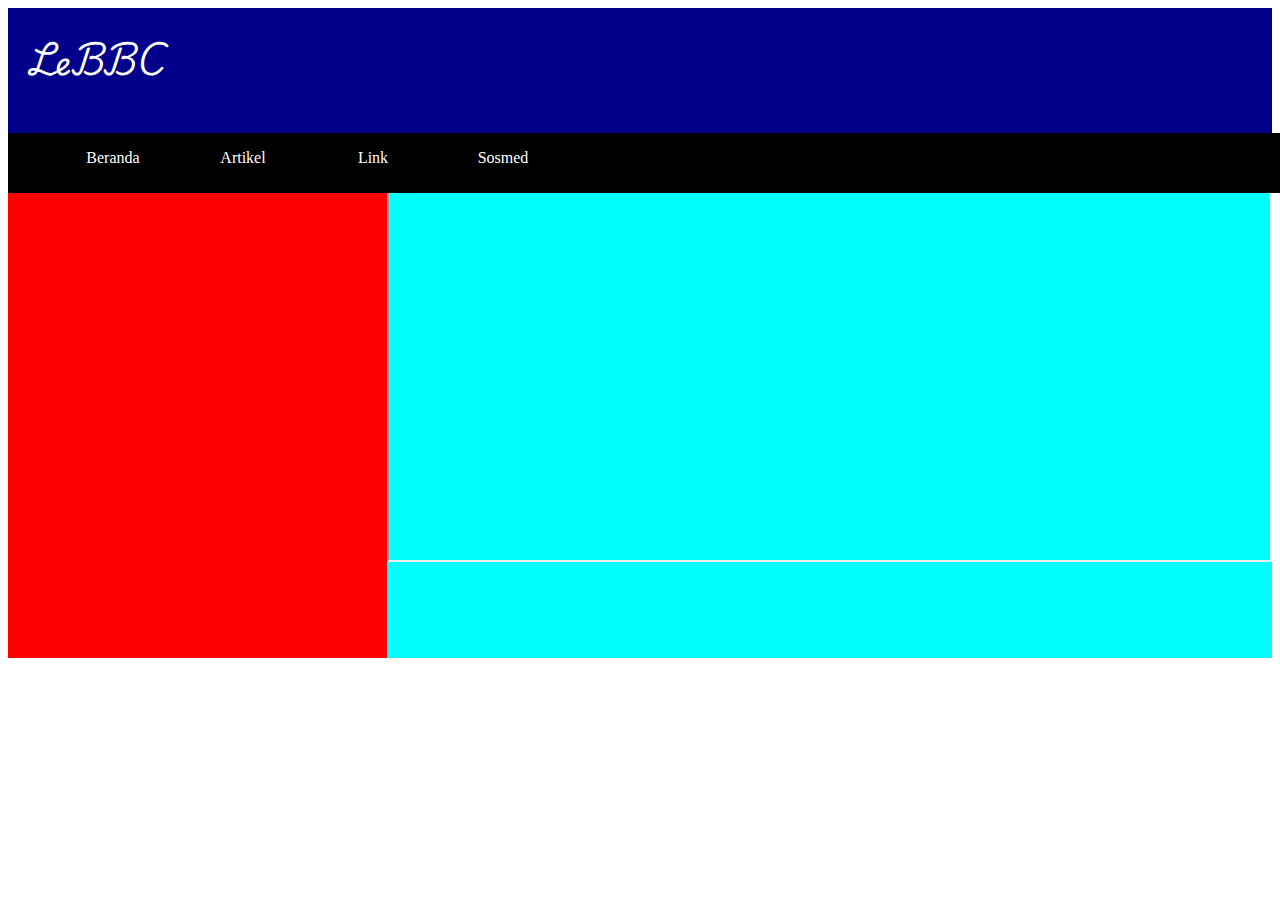
<file: index.html>
<html>
    <head>
        <title>Beranda</title>
        <link rel="stylesheet" href="beranda.css">
        <link rel="preconnect" href="https://fonts.googleapis.com">
<link rel="preconnect" href="https://fonts.gstatic.com" crossorigin>
<link href="https://fonts.googleapis.com/css2?family=Pacifico&family=Playwrite+IN:wght@100..400&display=swap" rel="stylesheet">
    </head>
    <body>
        <div id="header">
            <h1 id="nama">LeBBC</h1>
            <div id="menu-bar">
                <ul id="daftar-menu">
                    <li class="menu">Beranda</li>
                    <li id="open-artikel" class="menu">Artikel
                        <ul id="menu-artikel">
                        <a href>"pendidikan.html"><li class="artikel">pendidikan</li></a>
                        <li class="artikel">kesehatan</li>
                        <li class="artikel">olahraga</li>
                        </ul>
                    </li>
                    <li class="menu">Link</li>
                    <li id="open-sosmed" class="menu">Sosmed
                        <ul id="menu-sosmed">
                        <li class="sosmed">tiktok</li>
                        <li class="sosmed">facebook</li>
                        <li class="sosmed">whatsapp</li>
                        <li class="sosmed">instagram</li>
                        <li class="sosmed">spotify</li>
                        <li class="sosmed">threads</li>
                        </ul>
                    </li>
                 </ul>
            
            </div>
        </div>
        <div id="content">
                <div id="side-menu"></div>
                <div id="isi">
                <iframe id="set-video" src="https://www.youtube.com/embed/AOtN5l7NEXY"></iframe>
                </div>
        </div>
        
    
    
    
    
    </body>
</html>
</file>
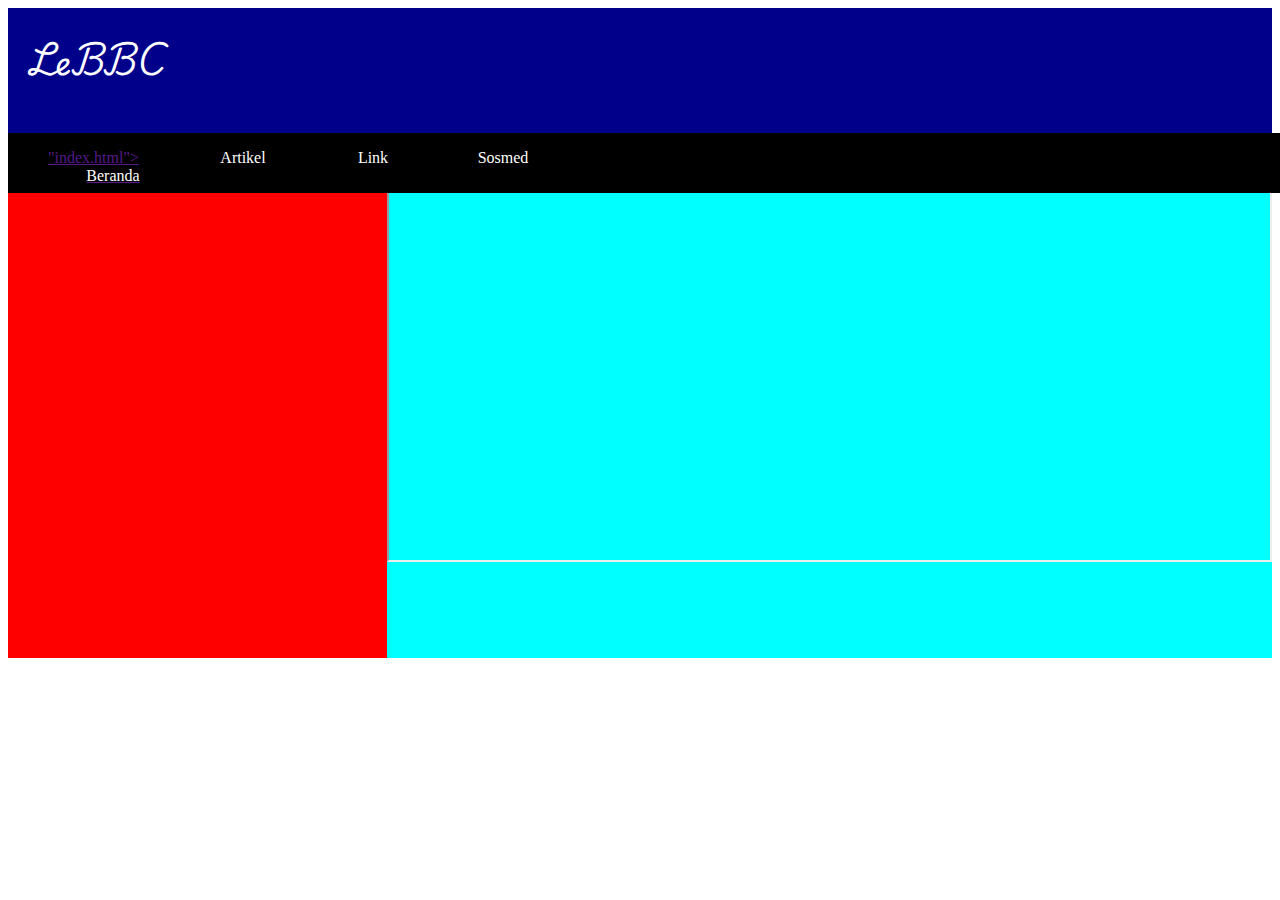
<file: pendidikan.html>
<html>
    <head>
        <title>Beranda</title>
        <link rel="stylesheet" href="beranda.css">
        <link rel="preconnect" href="https://fonts.googleapis.com">
<link rel="preconnect" href="https://fonts.gstatic.com" crossorigin>
<link href="https://fonts.googleapis.com/css2?family=Pacifico&family=Playwrite+IN:wght@100..400&display=swap" rel="stylesheet">
    </head>
    <body>
        <div id="header">
            <h1 id="nama">LeBBC</h1>
            <div id="menu-bar">
                <ul id="daftar-menu">
                    <a href>"index.html"><li class="menu">Beranda</li></a>
                    <li id="open-artikel" class="menu">Artikel
                        <ul id="menu-artikel">
                        <li class="artikel">pendidikan</li>
                        <li class="artikel">kesehatan</li>
                        <li class="artikel">olahraga</li>
                        </ul>
                    </li>
                    <li class="menu">Link</li>
                    <li id="open-sosmed" class="menu">Sosmed
                        <ul id="menu-sosmed">
                        <li class="sosmed">tiktok</li>
                        <li class="sosmed">facebook</li>
                        <li class="sosmed">whatsapp</li>
                        <li class="sosmed">instagram</li>
                        <li class="sosmed">spotify</li>
                        <li class="sosmed">threads</li>
                        </ul>
                    </li>
                 </ul>
            
            </div>
        </div>
        <div id="content">
                <div id="side-menu"></div>
                <div id="isi">
                <iframe id="set-video" src="https://www.youtube.com/embed/qcLEKH7oJ0w"></iframe>
                </div>
        </div>
        
    
    
    
    
    </body>
</html>
</file>
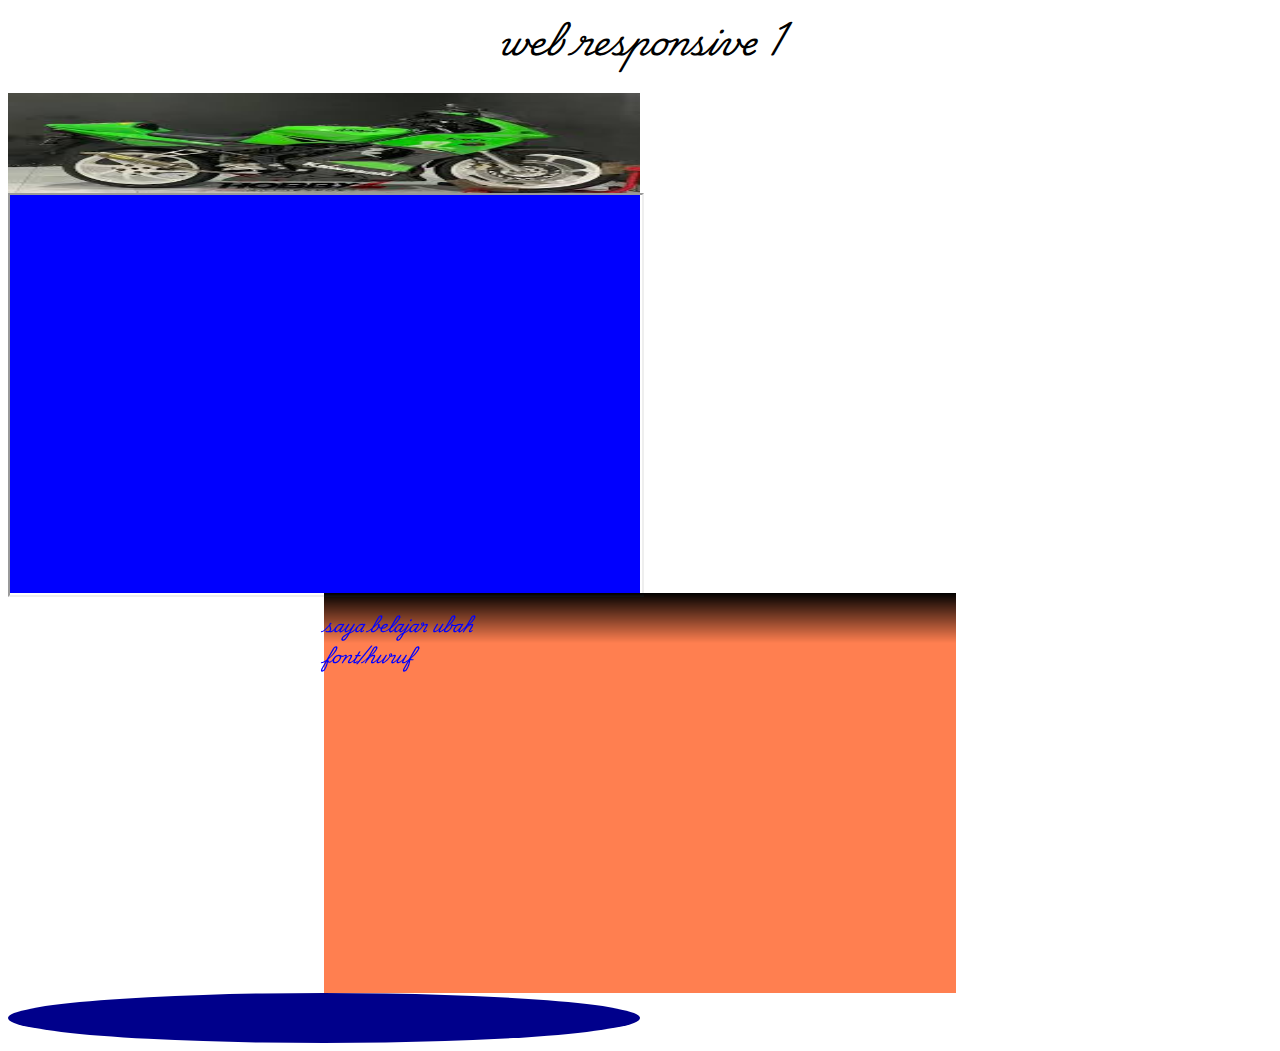
<file: responsive1.html>
<html>
    <head>
        <title>responsive 1</title>
        <link rel="stylesheet" href="responsive1.css">
        <meta name="viewport" content="width=device-width, initial-scale=1.0">
        <link rel="preconnect" href="https://fonts.googleapis.com">
<link rel="preconnect" href="https://fonts.gstatic.com" crossorigin>
<link href="https://fonts.googleapis.com/css2?family=Playwrite+IN:wght@100..400&display=swap" rel="stylesheet">
    </head>
    <body>
        <div class="jdl-web">
            <h1 class="font" id="font-miring">web responsive 1</h1>
        </div>
        <div class="gbr">
            <img id="aerox" src="rr%20old.jfif">
        </div>
        <div class="video">
         <iframe id="set-video" src="https://www.youtube.com/embed/D-jdbnIpbpo"></iframe>
        </div>
        
        
        <div id="galery">
            <div class="photo">
                <p class="font" id="font-biru">saya belajar ubah font/huruf</p>
            </div>
            <div class="photo"></div>
            <div class="photo"></div>
            <div class="photo"></div>
        </div>
        <div id="lingkaran"></div>
    </body>
    
    
    
    
</html>
</file>
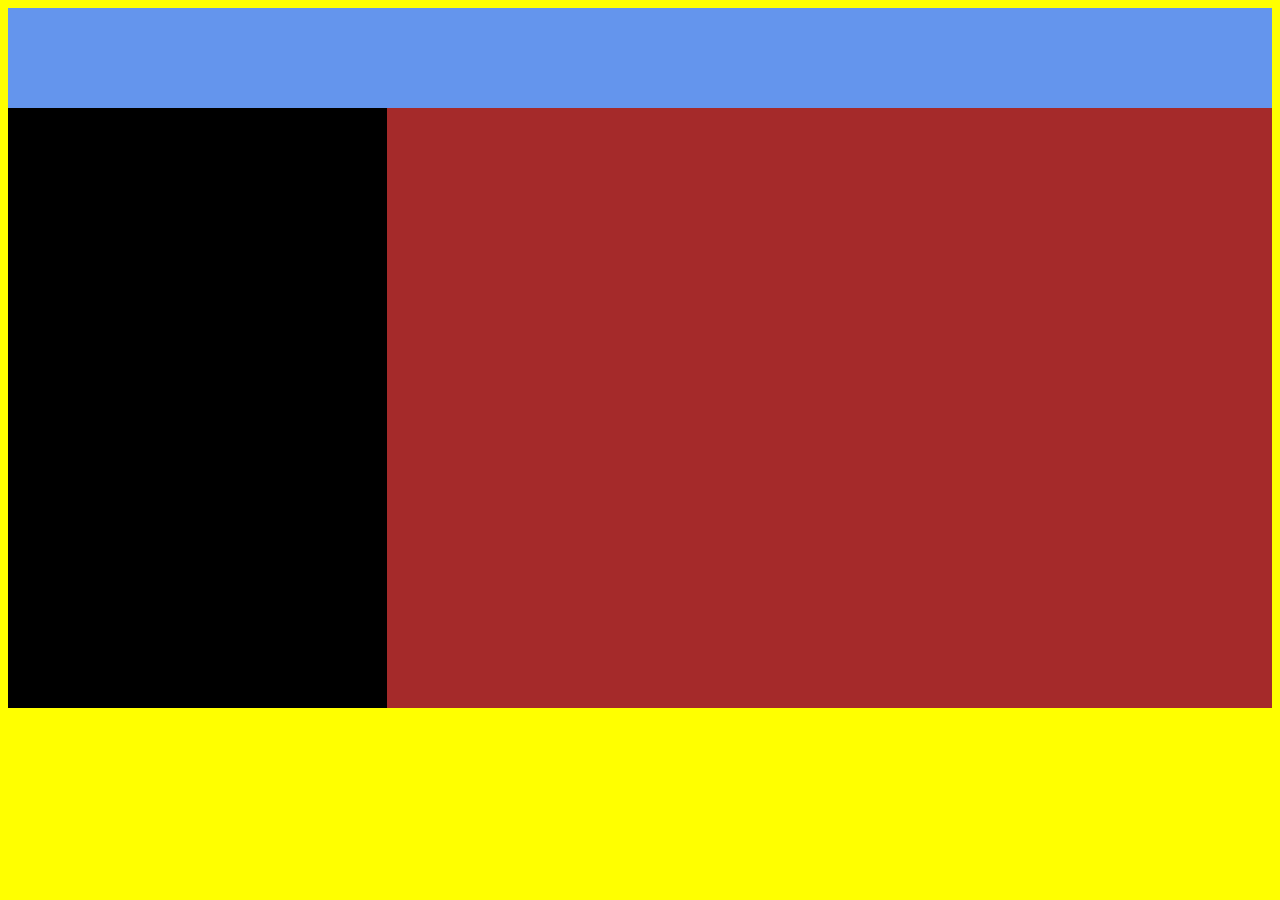
<file: Tugas1.html>
<html>
    <head>
        <title>Tugas 1</title>
        <link rel="stylesheet" href="Tugas1.css">
        <meta name="viewport" content="width=device-width, initial-scale=1.0">
    </head>
    <body>
        <div class="head">
            <div class="gbr"></div>
        </div>
        <div class="content">
            <div class="video"></div>
            <div class="foto"></div>
        </div>
    </body>





</html>
</file>
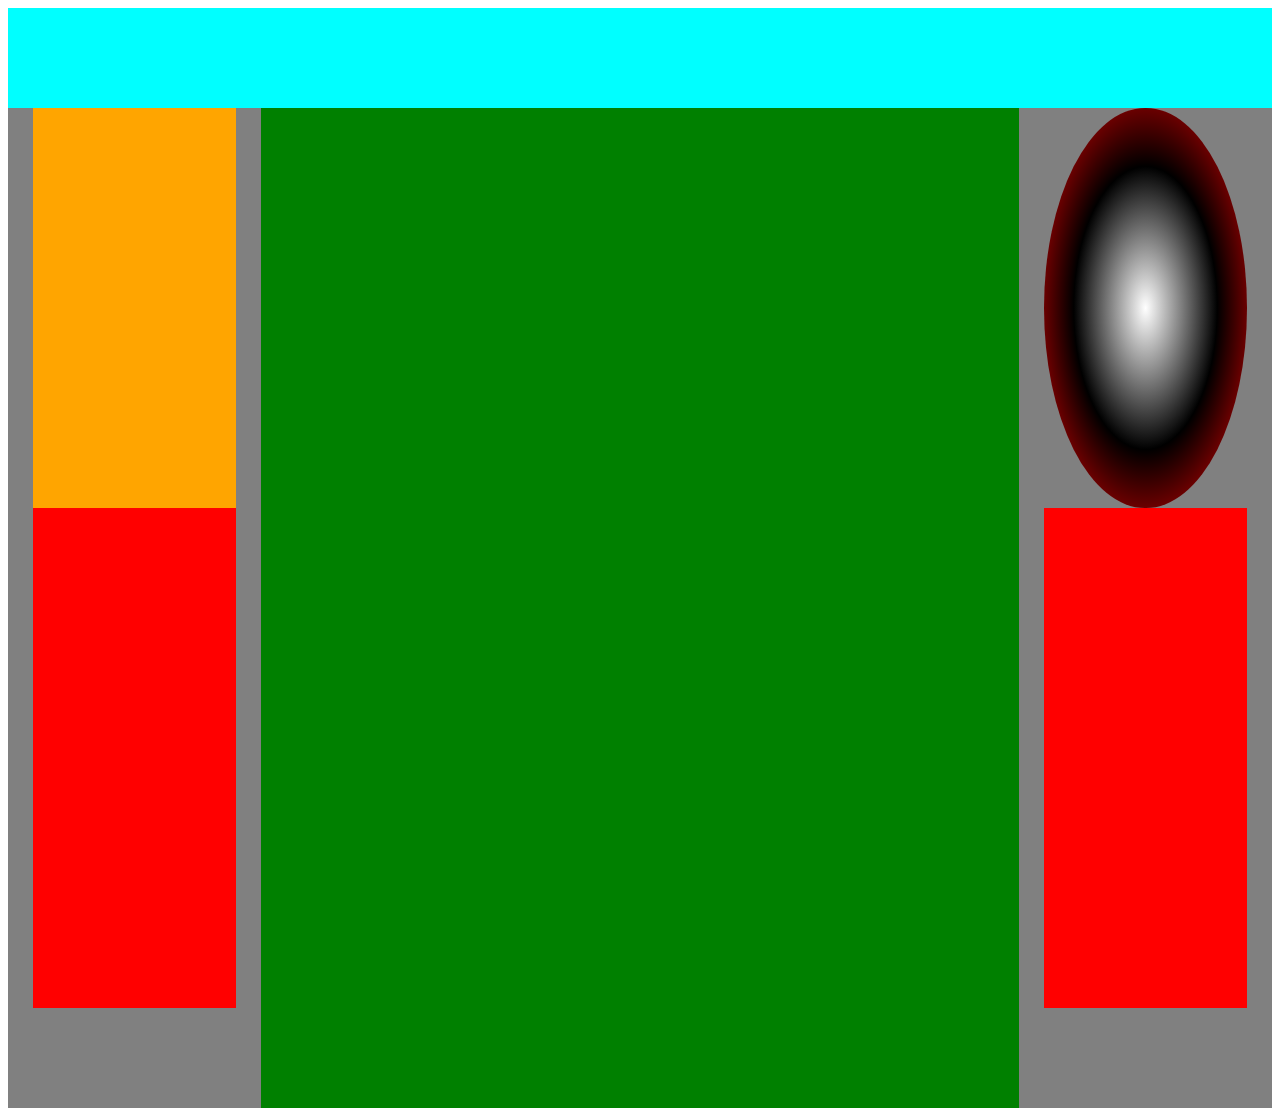
<file: tugas4.html>
<html>
    <head>
        <title>tugas 2</title>
        <link rel="stylesheet" href="tugas4.css">
        <meta name="viewport" content="width=device-width, initial-scale=1.0">
    </head>
    <body>
        <div class="head">
            <div class="aerox"></div>
        </div>
        <div class="content">
            <div class="vario">
                <div id="pcx"></div>
                <div id="xmax"></div>
            </div>
            <div class="nmax"></div>
            <div class="vario">
                <div id="Tmax"></div>
                <div id="xmax"></div>
            </div>
        </div>
        
    </body>

</html>
</file>
<file: beranda.css>
#header{
    width: 100%;
    height: 150px;
    background-color: darkblue;
}
#content{
    width: 100%;
    height: 500px;
    background-color: green;
    display: flex;
}
#nama{
    color: white;
    padding: 20px;
}
#menu-bar{
    width: 100%;
    height: 60px;
    background-color: black;
    position: fixed;
}
.menu{
    color: white;
    width: 130px;
    list-style: none;
    text-align: center;
}
#daftar-menu{
    display: inline-flex;
}
.menu:hover{
    background-color: yellow;
    color: black;
    border-bottom-left-radius: 5px;
    border-bottom-right-radius: 5px;
    border-top-left-radius: 5px;
    border-top-right-radius: 5px;
    cursor: pointer;
}
#menu-artikel{
    display: none;
}
#open-artikel:hover #menu-artikel{
    display: block;
    height: 70px;
    padding-right: 20px;
    list-style: none;
    width: 100%;
    margin-left: -40px;
}
.artikel:hover{
    list-style: none;
    padding-top: 10px;
    font-style: italic;
    background-color: black;
    color: white;
}
#nama{
  font-family: "Playwrite IN", serif;
  font-optical-sizing: auto;
  font-weight: <weight>;
  font-style: normal;
}
#menu-sosmed{
    display: none;
}
#open-sosmed:hover #menu-sosmed{
    display: block;
    height: 120px;
    padding-right: 20px;
    list-style: none;
    width: 100%;
    margin-left: -40px;
}
.sosmed:hover{
    list-style: none;
    padding-top: 10px;
    font-style: italic;
    background-color: black;
    color: white;
}
#side-menu{
    width: 30%;
    height: 500px;
    background-color: red;
}
#isi{
    width: 70%;
    height: 500px;
    background-color: aqua;
    display: flex;
}
#set-video{
    width: 100%;
    height: 400px;
}
</file>
<file: responsive1.css>
.font {
  font-family: "Playwrite IN", serif;
  font-optical-sizing: auto;
  font-weight: <weight>;
  font-style: italic;
}
#font-miring{
    color: black;
}
#font-biru{
    color: blue;
}
.gbr{
    width: 50%;
    height: 100px;
    background-color: black;
}
.video{
    width: 50%;
    height: 400px;
    background-color: blue;
}
#set-video{
    width: 100%;
    height: 100%;
}
.jdl-web{
    text-align: center;
    
}
#galery{
    width: 50%;
    height: 400px;
    background-color: coral;
    margin: auto;
    display: flex;
    justify-content: space-evenly;
}
.photo{
    width: 100%;
    height: 50px;
    background: linear-gradient(black,transparent);
    
    justify-content: space-evenly;
}
#lingkaran{
    width: 50%;
    height: 50px;
    background-color: darkblue;
    border-top-left-radius: 50%;
    border-bottom-left-radius: 50%;
    border-top-right-radius: 50%;
    border-bottom-right-radius: 50%;
}
@media only screen and (max-width: 600px){
    .gbr{
        width: 100%;
    }
    .video{
        width: 100%;
    }
    .jdl-web{
        color: red;
        font-style: italic;
        background-color: aqua;
    }
    #galery{
        width: 100%;
        display: block;
    }
    .photo{
        width: 100%;
    }
}
img{
    width: 100%;
    height: 100px;
}
@media only screen and (max-width: 400px){
    #aerox{
        display: none;
    }
    body{
        background-color: black;
    }
    .video{
        margin-top: 400px;
        width: 100%;
    }
}
</file>
<file: Tugas1.css>
.head{
    width: 100%;
    height: 100px;
    background-color: black;
}
.content{
    width: 100%;
    height: 600px;
    background-color: blue;
    display: flex;
}
.gbr{
    width: 100%;
    height: 100px;
    background-color: cornflowerblue;
}
.video{
    width: 30%;
    height: 600px;
    background-color: black;
}
.foto{
    width: 70%;
    height: 600px;
    background-color: brown;
}
@media only screen and (max-width: 600px){
    .gbr{
        width: 100%;
    }
    .video{
        width: 100%;   
    }
    .foto{
        width: 100%;
    }
}
@media only screen and (max-width: 400px){
    
    }
    body{
        background-color: yellow;
    }
    
}
</file>
<file: tugas4.css>
.head{
    width: 100%;
    height: 100px;
    background-color: black;
}
.content{
    width: 100%;
    height: 1000px;
    background-color: blue;
    display: flex;
}
.aerox{
    width: 100%;
    height: 100px;
    background-color: aqua;
}
.vario{
    width: 20%;
    height: 1000px;
    background-color: gray;
    display: block;
}
.nmax{
    width: 60%;
    height: 1000px;
    background-color: green;
}
#pcx{
    width: 80%;
    height: 400px;
    background-color: orange;
    margin: auto;
}
#xmax{
    width: 80%;
    height: 500px;
    background-color: red;
    margin: auto;
}
#Tmax{
    width: 80%;
    height: 400px;
    background-image: radial-gradient(white,black,red);
    border-top-left-radius: 50%;
    border-bottom-left-radius: 50%;
    border-bottom-right-radius: 50%;
    border-top-right-radius: 50%;
    margin: auto;
}
@media only screen and (max-width: 600px){
    .content{
        display: block;
    }
    .vario{
        display: block;
        width: 100%;
    }
    #pcx{
        width: 100%;
    }
    #xmax{
        width: 100%;
    }
    .nmax{
        width: 100%;
    }
    #Tmax{
        width: 100%;
    }
}
</file>
